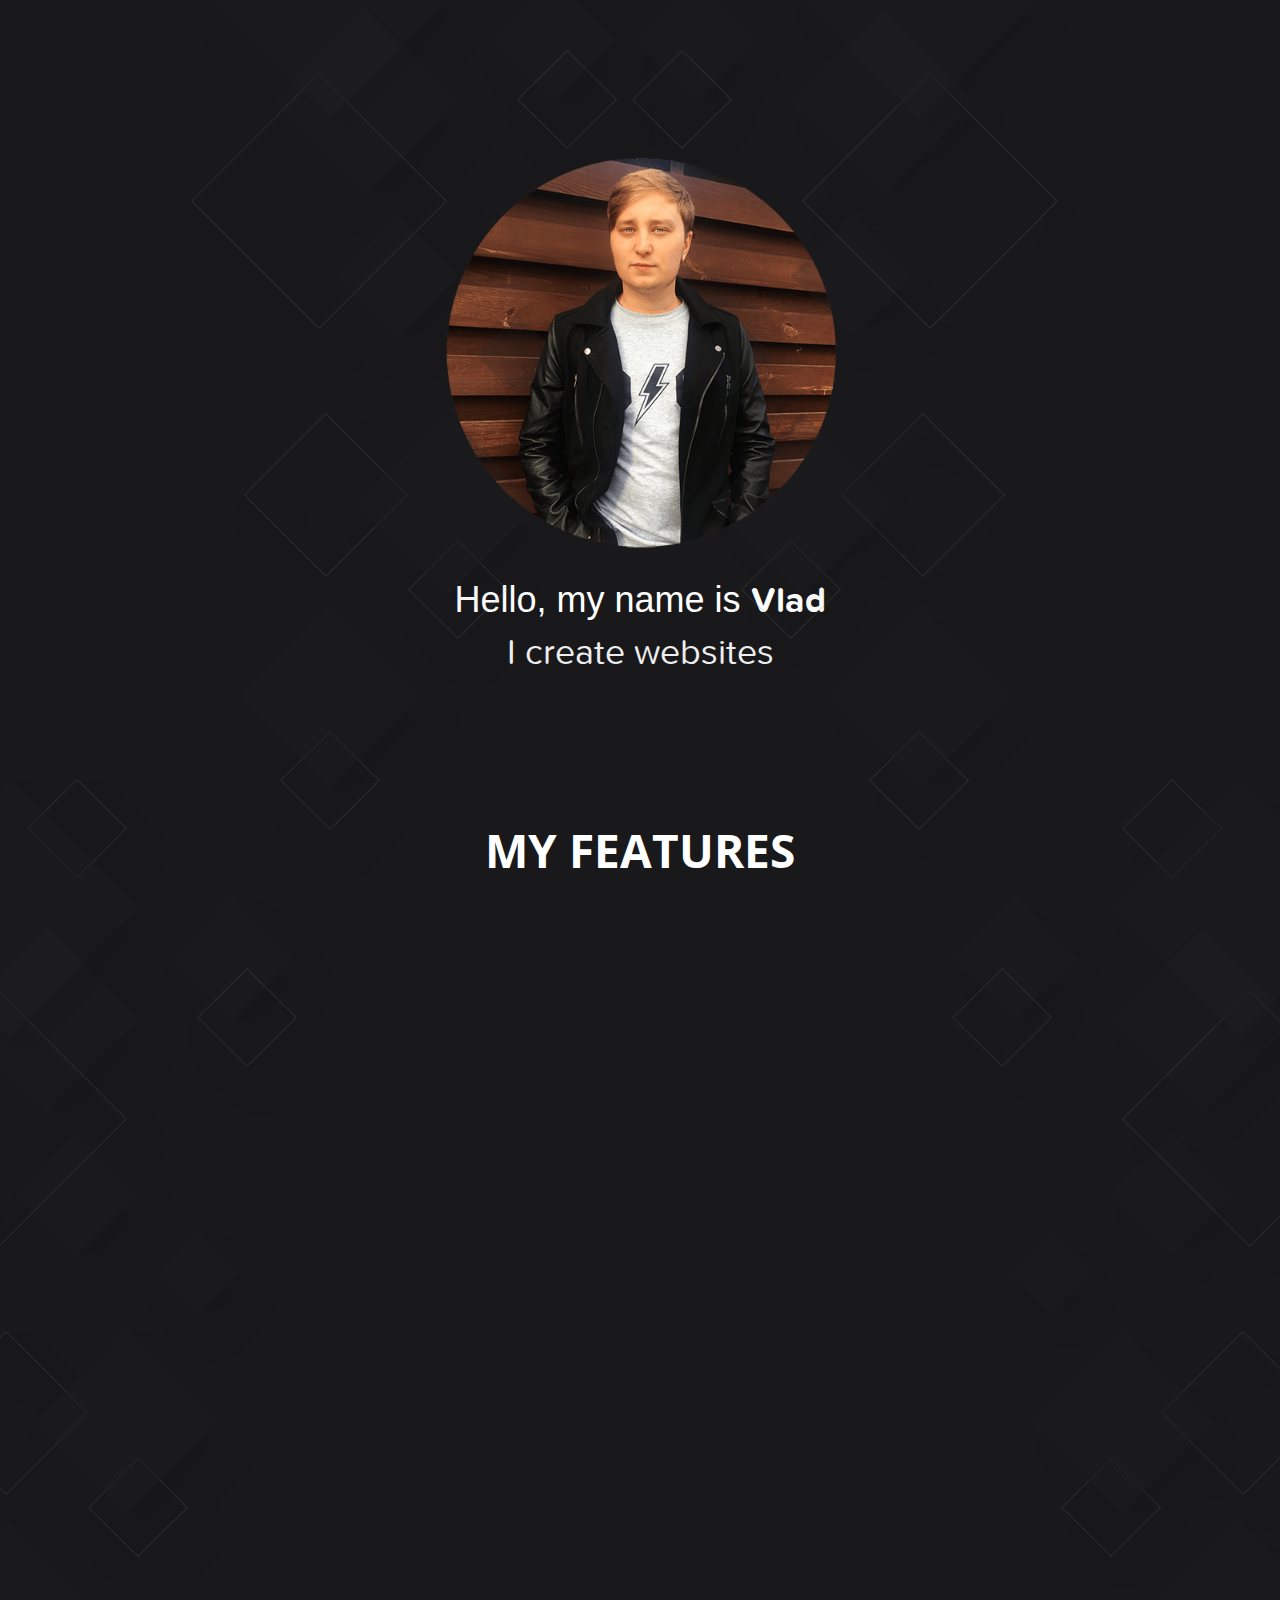
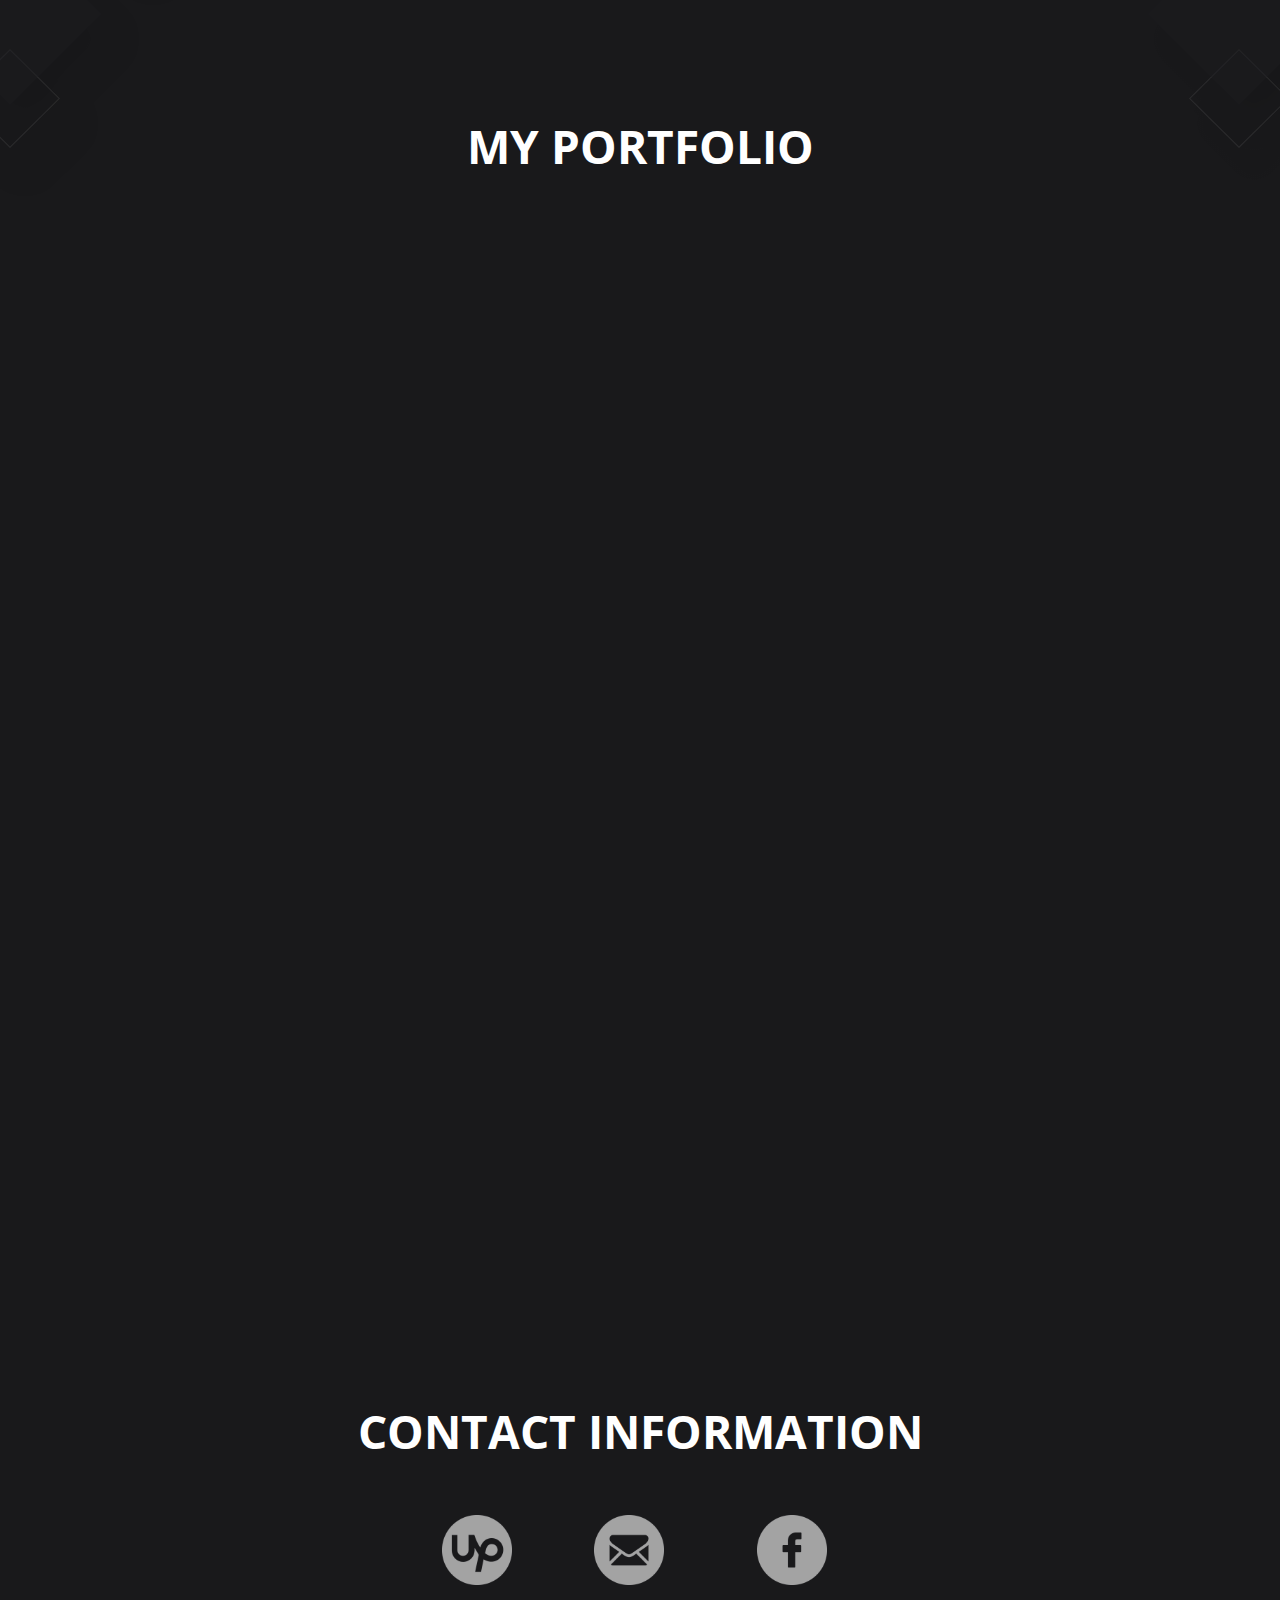
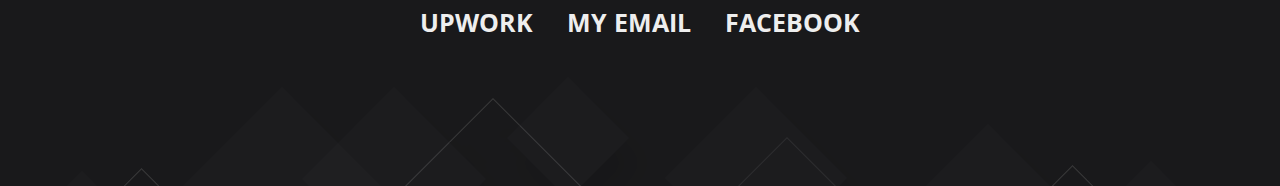
<file: portfolio-(final-version)/index.html>
<!DOCTYPE html>
<html lang="en">
  <head>
    <meta charset="utf-8">
    <meta http-equiv="X-UA-Compatible" content="IE=edge">
    <meta name="viewport" content="width=device-width, initial-scale=1">
    <link rel="apple-touch-icon" sizes="180x180" href="/img/favicons/apple-touch-icon.png">
    <link rel="icon" type="image/png" sizes="32x32" href="/img/favicons/favicon-32x32.png">
    <link rel="icon" type="image/png" sizes="16x16" href="/img/favicons/favicon-16x16.png">
    <link rel="manifest" href="/img/favicons/site.webmanifest">
    <link rel="mask-icon" href="/img/favicons/safari-pinned-tab.svg" color="#5bbad5">
    <link rel="shortcut icon" href="/img/favicons/favicon.ico">
    <meta name="msapplication-TileColor" content="#da532c">
    <meta name="msapplication-config" content="/img/favicons/browserconfig.xml">
    <meta name="theme-color" content="#ffffff">
    <title>Vlad Kachur</title>
    <link rel="stylesheet" href="css/bootstrap.min.css">
    <link href="css/style.min.css" rel="stylesheet">
    <link href="https://fonts.googleapis.com/css?family=Open+Sans:400,700" rel="stylesheet">
    <link href="https://unpkg.com/aos@2.3.1/dist/aos.css" rel="stylesheet">
    <!-- Global site tag (gtag.js) - Google Analytics -->
    <script async src="https://www.googletagmanager.com/gtag/js?id=UA-126461074-1"></script>
    <script>
      window.dataLayer = window.dataLayer || [];
      function gtag(){dataLayer.push(arguments);}
      gtag('js', new Date());
      gtag('config', 'UA-126461074-1');
    </script>
    <!-- HTML5 shim and Respond.js for IE8 support of HTML5 elements and media queries -->
    <!-- WARNING: Respond.js doesn't work if you view the page via file:// -->
    <!--[if lt IE 9]>
      <script src="https://oss.maxcdn.com/html5shiv/3.7.3/html5shiv.min.js"></script>
      <script src="https://oss.maxcdn.com/respond/1.4.2/respond.min.js"></script>
    <![endif]-->
  </head>
  <body>
      <img src="img/backgrounds/mobile-bg.png" class="visible-xs bg-image bg-mobile" alt="Background images">
      <img src="img/backgrounds/left-bg.png" class="hidden-xs bg-image bg-image-left slide-1" alt="Background images">
      <img src="img/backgrounds/right-bg.png" class="hidden-xs bg-image bg-image-right slide-1" alt="Background images">
      <section class="slide-01">
        <div class="container-fluid">
          <div class="container">
            <div class="row">
              <div class="col-lg-12">
                <img id="photo" class="img-responsive" src="img/photo-circle.png" alt="Vlad Kachur photo">
                <h1 class="first-line large-text text-center">Hello, my name is <span class="bold-text">Vlad</span></h1>
                <p class="second-line large-text text-center">I create websites</p>
              </div>
            </div>
          </div>
        </div>
      </section>


      <section class="slide-02">
        <img src="img/backgrounds/left-bg.png" class="hidden-xs bg-image bg-image-left" alt="Background images">
        <img src="img/backgrounds/right-bg.png" class="hidden-xs bg-image bg-image-right" alt="Background images">
        <div class="container">
          <div class="row">
            <div class="col-lg-12">
              <h2 class="text-center large-text" id="features-header">My features</h2>
            </div>
            <div class="col-lg-12">
              <div class="col-lg-4 col-md-4 col-sm-12 col-xs-12">
                <div class="feature-item" data-aos="fade-up" data-aos-duration="850">
                  <div class="rect-wrapper">
                      <img class="feature-img" src="img/features-icons/clear-code.png" alt="Clear code">
                    <h3 class="text-center bold-text" id="clearcode-text">Clear code</h3>
                  </div>
                  <hr class="separator-line">
                  <div class="text-wrapper">
                    <p>I write clear valid code. <br>I try to make my code understandable to others, use semantically correct names and not leave anything extra in the final code.</p>
                  </div>
                </div>
              </div>
              <div class="col-lg-4 col-md-4 col-sm-12 col-xs-12">
                <div class="feature-item" data-aos="fade-up" data-aos-duration="850" data-aos-delay="500">
                  <div class="rect-wrapper">
                      <img class="feature-img" src="img/features-icons/idea.png" alt="Idea">
                    <h3 class="text-center bold-text" id="idea-text">Idea</h3>
                  </div>
                  <hr class="separator-line">
                  <div class="text-wrapper">
                    <p>I always have several crazy ideas for the implementation of a particular task. If no ideas I call my best friend - Google.</p>
                  </div>
                </div>
              </div>
              <div class="col-lg-4 col-md-4 col-sm-12 col-xs-12">
                <div class="feature-item" data-aos="fade-up" data-aos-duration="850" data-aos-delay="1000">
                  <div class="rect-wrapper">
                      <img class="feature-img" src="img/features-icons/backups.png" alt="Backups">
                    <h3 class="text-center bold-text" id="backups-text">Backups</h3>
                  </div>
                  <hr class="separator-line">
                  <div class="text-wrapper">
                    <p>Yeah, I don't forget to do a backup before any action on a new or existing website. So don't worry that something can be broken.</p>
                  </div>
                </div>
              </div>
            </div>
            <div class="col-lg-12">
              <div class="col-lg-4 col-md-4 col-sm-12 col-xs-12">
                <div class="feature-item" data-aos="fade-up" data-aos-duration="550" data-aos-delay="300">
                  <div class="rect-wrapper">
                      <img class="feature-img" src="img/features-icons/modern-tools.png" alt="Modern Tools">
                    <h3 class="text-center bold-text" id="moderntools-text">Modern Tools</h3>
                  </div>
                  <hr class="separator-line">
                  <div class="text-wrapper">
                    <p>For development, I use a lot of different frameworks that allow me to achieve results quickly and efficiently.</p>
                  </div>
                </div>
              </div>
              <div class="col-lg-4 col-md-4 col-sm-12 col-xs-12">
                <div class="feature-item" data-aos="fade-up" data-aos-duration="550" data-aos-delay="800">
                  <div class="rect-wrapper">
                      <img class="feature-img" src="img/features-icons/attention-to-details.png" alt="Attention to details">
                    <h3 class="text-center bold-text" id="details-text">Attention to details</h3>
                  </div>
                  <hr class="separator-line">
                  <div class="text-wrapper">
                    <p>I always try to make everything perfect as possible. Sometimes I implement several variants of the item. In this case, the client can choose the best option.</p>
                  </div>
                </div>
              </div>
              <div class="col-lg-4 col-md-4 col-sm-12 col-xs-12">
                <div class="feature-item" data-aos="fade-up" data-aos-duration="550" data-aos-delay="1300">
                  <div class="rect-wrapper">
                      <img class="feature-img" src="img/features-icons/optimization.png" alt="Optimization">
                    <h3 class="text-center bold-text" id="optimization-text">Optimization</h3>
                  </div>
                  <hr class="separator-line">
                  <div class="text-wrapper">
                    <p>I never forget about optimization. It starts with the compression of images and completes with the minimization of the output files.</p>
                  </div>
                </div>
              </div>
            </div>
          </div>
        </div>
      </section>


      <section class="slide-03">
        <div class="container">
          <div class="row">
            <h2 class="large-text text-center" id="porfolio-header">My portfolio</h2>
            <div class="flex-container ">
              <div class="col-lg-4 col-md-4 col-sm-12 col-xs-12">
                <div class="portfolio-item" data-aos="zoom-in-up" data-aos-duration="700">
                  <figure class="portfolio-cover-wrapper">
                    <img class="portfolio-cover" src="img/portfolio-covers/DeepSpace.jpg" alt="Deep Space Landing page for mobile game">
                  </figure>
                  <div class="item-description">
                    <h3 class="description-header text-center">Deep Space</h3>
                    <hr class="portfolio-hr">
                    <p class="description-text text-center">It's a promo website for the mobile game. I used many interesting effects in this project, and in this case, this is helped to imagine and plunged into infinite Deep Space</p>
                    <a href="https://deepspace.vladkachur.space" target="_blank" class="myBtn" title="Deep Space Landing page">View</a>
                  </div>
                </div>
              </div>
              <div class="col-lg-4 col-md-4 col-sm-12 col-xs-12">
                <div class="portfolio-item" data-aos="zoom-in-up" data-aos-duration="700">
                  <figure class="portfolio-cover-wrapper">
                      <img class="portfolio-cover" src="img/portfolio-covers/HealtyLife.jpg" alt="HealtyLife Landing page">
                  </figure>
                  <div class="item-description">
                    <h3 class="description-header text-center">HealtyLife</h3>
                    <hr class="portfolio-hr">
                    <p class="description-text text-center">It's a story about very important and very necessary the vitamin C. This site will tell you about how important to add this vitamin to your daily meals</p>
                    <a href="http://healthylife.vladkachur.space" target="_blank" class="myBtn" title="HealtyLife Landing page">View</a>
                  </div>
                </div>
              </div>
              <div class="col-lg-4 col-md-4 col-sm-12 col-xs-12">
                <div class="portfolio-item" data-aos="zoom-in-up" data-aos-duration="700">
                  <figure class="portfolio-cover-wrapper">
                    <img class="portfolio-cover" src="img/portfolio-covers/Stek-LP.jpg" alt="Stek Landing page">
                  </figure>
                  <div class="item-description">
                    <h3 class="description-header text-center">Stek</h3>
                    <hr class="portfolio-hr">
                    <p class="description-text text-center">Stek it's a studio of handmade ceramic. This landing page shows an example of handmade artworks and the list of some products</p>
                    <a href="https://promo.stek.in.ua/" target="_blank" class="myBtn" title="Stek Landing page">View</a>
                  </div>
                </div>
              </div>
              <div class="col-lg-4 col-md-4 col-sm-12 col-xs-12">
                <div class="portfolio-item" data-aos="zoom-in-up" data-aos-duration="700">
                  <figure class="portfolio-cover-wrapper">
                    <img class="portfolio-cover" src="img/portfolio-covers/Don-Divan.jpg" alt="Don-Divan - furniture store">
                  </figure>
                  <div class="item-description">
                    <h3 class="description-header text-center">Don-Divan</h3>
                    <hr class="portfolio-hr">
                    <p class="description-text text-center">Furniture store Don-Divan created via OpenCart. I customized an existing theme from start to finish
                        and added all important stuff like Google reCaptcha, SSL certificate, Google Analytics</p>
                    <a href="https://don-divan.rv.ua/" target="_blank" class="myBtn" title="Don-Divan - furniture store">View</a>
                  </div>
                </div>
              </div>
              <div class="col-lg-4 col-md-4 col-sm-12 col-xs-12">
                <div class="portfolio-item" data-aos="zoom-in-up" data-aos-duration="700">
                  <figure class="portfolio-cover-wrapper">
                    <img class="portfolio-cover" src="img/portfolio-covers/Stek-shop.jpg" alt="Stek - Handmade ceramic shop">
                  </figure>
                  <div class="item-description">
                    <h3 class="description-header text-center">Stek Online Store</h3>
                    <hr class="portfolio-hr">
                    <p class="description-text text-center">Stek Online Store created via OpenCart where I customized an existing theme, changed some styles and added all stuff which is needed to online store</p>
                    <a href="https://stek.in.ua/" target="_blank" class="myBtn" title="Stek - Handmade ceramic shop">View</a>
                  </div>
                </div>
              </div>
            </div>

          </div>
        </div>
      </section>


      <section class="slide-04">
        <div class="container">
          <div class="row">
            <h2 class="text-center" id="contacts-header">Contact information</h2>
            <div class="col-lg-12">
              <div class="social-items-wrapper">
                <div class="social-item">
                  <a href="https://www.upwork.com/o/profiles/users/_~0198cc79cdec2211e2/" target="_blank" title="My Upwork page">
                    <img src="img/social/upwork.png" alt="Upwork">
                    <h3 class="social-item-title">Upwork</h3>
                  </a>
                </div>
                <div class="social-item email">
                  <div class="bt-launch" data-toggle="modal" data-target="#myModal">
                    <img src="img/social/email.png" alt="Email">
                    <h3 class="social-item-title">My email</h3>
                  </div>
                </div>
                <div class="social-item display-none">
                  <a href="https://www.facebook.com/profile.php?id=100001428313861" target="_blank" title="Facebook">
                    <img src="img/social/facebook.png" alt="My Facebook page">
                    <h3 class="social-item-title">Facebook</h3>
                  </a>
                </div>
              </div>
            </div>
          </div>
        </div>

        <!-- Modal -->
        <div class="modal fade" id="myModal" tabindex="-1" role="dialog" aria-labelledby="myModalLabel">
          <div class="modal-dialog" role="document">
            <div class="modal-content">
              <div class="modal-header">
                <button type="button" class="close" data-dismiss="modal" aria-label="Close"><span aria-hidden="true">X</span></button>
                <h4 class="modal-title text-center" id="myModalLabel">This is my email</h4>
                <img src="img/social/email-modal.png" alt="My Email">
                <h3 class="modal-email text-center">kachur.vladyslav@gmail.com</h3>
              </div>
            </div>
          </div>
        </div>
      </section>


      <footer></footer>

      <script src="https://ajax.googleapis.com/ajax/libs/jquery/1.12.4/jquery.min.js"></script>
      <script src="js/bootstrap.min.js"></script>
      <script src="https://unpkg.com/aos@2.3.1/dist/aos.js"></script>
      <script>AOS.init();</script>
  </body>
</html>
</file>
<file: portfolio-(final-version)/css/style.min.css>
@font-face{font-family:'Proxima Soft Regular';src:url('../fonts/Proxima Soft Regular.ttf');font-weight:400;font-style:normal}
@font-face{font-family:'Proxima Soft Bold';src:url('../fonts/Proxima Soft Bold.ttf');font-weight:700;font-style:normal}
p{font-family:'Proxima Soft Regular';font-size:25px;color:#eee}
.bold-text{font-family:'Proxima Soft Bold'}
.text-center{text-align:center}
.large-text{font-size:36px}
body{background-color:#19191b;overflow-x:hidden}
a:focus,a:hover{text-decoration:none;color:#fff}
.slide-01{height:768px;overflow:hidden}
.bg-image.bg-image-left.slide-1{left:170px;top:-150px}
.bg-image.bg-image-right.slide-1{right:170px;top:-150px}
#photo{padding-top:150px;width:400px;display:block;margin:0 auto}
hr.separator-line{width:60px;align-items:center;margin-top:15px;margin-bottom:15px}
.first-line{margin-bottom:0;color:#fff;font-weight:normal}
.second-line{margin-top:0}
#features-header,#porfolio-header,#contacts-header{margin-top:50px;margin-bottom:50px;font-weight:700;font-size:46px;text-transform:uppercase;color:#fff;font-family:'Open Sans',sans-serif}
.bg-image{position:absolute;z-index:1;opacity:.6}
.bg-image.bg-image-left{left:-150px}
.bg-image.bg-image-right{right:-150px}
#porfolio-header{margin-bottom:0}
.rect-wrapper{background-color:#19191b;-webkit-border-radius:15px 15px 0 0;-moz-border-radius:15px 15px 0 0;border-radius:15px 15px 0 0;margin:0 auto}
.rect-wrapper h3{color:#fff;margin:0;font-family:'Open Sans',sans-serif;text-transform:uppercase;font-weight:700}
.text-wrapper{margin:0 auto;height:200px;background-color:#19191b}
.text-wrapper p{color:#cacaca;line-height:1.3;text-align:center;margin:0 10px 10px;font-size:20px;font-family:'Open Sans',sans-serif}
#clearcode-text{padding-top:10px}
#idea-text,#backups-text,#moderntools-text,#details-text,#optimization-text{padding-top:10px}
.feature-item{height:300px;margin-bottom:40px}
.feature-img{height:75px;display:block;margin:0 auto}
.slide-03{margin-top:50px;padding-bottom:50px}
.portfolio-item{width:350px;height:530px;margin:0 auto;margin-top:30px;background-color:#29292b;border-radius:15px 15px 0 0;-webkit-box-shadow:10px 17px 35px 12px rgba(0,0,0,0.18);-moz-box-shadow:10px 17px 35px 12px rgba(0,0,0,0.18);box-shadow:10px 17px 35px 12px rgba(0,0,0,0.18)}
.portfolio-item:hover{-webkit-box-shadow:10px 17px 35px 12px rgba(0,0,0,0.25);-moz-box-shadow:10px 17px 35px 12px rgba(0,0,0,0.25);box-shadow:10px 17px 35px 12px rgba(0,0,0,0.25)}
.portfolio-cover-wrapper{overflow:hidden;position:relative;border-radius:15px 15px 0 0;-webkit-box-shadow:10px 17px 35px 12px rgba(0,0,0,0.18);-moz-box-shadow:10px 17px 35px 12px rgba(0,0,0,0.18);box-shadow:10px 17px 35px 12px rgba(0,0,0,0.18)}
.portfolio-cover{-webkit-transition:all 1s;transition:all 1s;-webkit-transition-timing-function:ease;transition-timing-function:ease}
.portfolio-item:hover .portfolio-cover{transform:scale(1.15);-webkit-transition:all .7s;transition:all .7s;-webkit-transition-timing-function:ease;transition-timing-function:ease}
.portfolio-item img{width:350px;height:200px}
.description-header{font-weight:700;color:#fff;font-family:'Open Sans',sans-serif;text-transform:uppercase;font-size:24px;padding:0 10px}
.description-text{color:#cacaca;font-size:18px;font-family:'Open Sans',sans-serif;padding:0 15px}
.portfolio-hr{width:200px;margin-top:15px;margin-bottom:15px;align:center}
.myBtn{display:inline-block;color:#fff;background:#29292b;padding:15px 60px;margin:0 0 10px 100px;position:absolute;bottom:15px;-webkit-transition:all .3s;-moz-transition:all .3s;transition:all .3s;-webkit-border-radius:15px;-moz-border-radius:15px;border-radius:5px;border:1px solid #fff;font-family:'Open Sans',sans-serif;font-weight:700;text-transform:uppercase}
.myBtn:hover,.myBtn:active{text-decoration:none;color:#fff;background:#19191b}
.flex-container{display:flex;flex-wrap:wrap;flex-direction:row;justify-content:center}
.social-items-wrapper{text-align:center}
.social-item{display:inline-block;padding:0 15px}
.social-item:hover{cursor:pointer}
.social-item img{width:70px;opacity:.6;transition:all .5s;-webkit-transition:all .5s;-moz-transition:all .5s}
.social-item img:hover{opacity:1;cursor:pointer;transition:all .5s;-webkit-transition:all .5s;-moz-transition:all .5s}
.social-item-title{margin-top:20px;text-transform:uppercase;font-weight:700;font-family:'Open Sans',sans-serif;font-size:25px;color:#eee}
footer{background-image:url(../img/backgrounds/footer.png);height:120px}
.modal-content{background-color:#252525;color:#fff}
#myModal .btn.btn-default{color:#fff;background-color:#252525;border-color:#ccc}
#myModal .btn.btn-default:hover{background:#19191b}
#myModal .modal-header{border-bottom:none;padding-top:20px}
#myModal .modal-email{padding-bottom:30px}
#myModal .modal-title{text-transform:uppercase;font-weight:700;padding-top:30px}
#myModal .close{color:#fff;opacity:.6;float:right;background-color:#252525;border:none}
#myModal .close span{font-weight:700}
#myModal .close:hover{color:#fff;opacity:1}
#myModal img{display:block;width:70px;margin:20px auto}
@media screen and (max-width: 768px) {
#photo{padding-top:75px}
.slide-01{height:auto}
.bg-image.bg-image-right.slide-1{right:0}
#features-header,#porfolio-header,#contacts-header{font-size:38px}
.text-wrapper{height:auto}
.feature-item{height:auto}
.portfolio-item{width:300px}
.portfolio-item img{width:300px;height:auto}
.myBtn{margin-left:75px}
.social-item-title{font-size:20px}
.bg-image.bg-mobile{top:0;left:0;opacity:.75}
.feature-item[data-aos][data-aos]{transition-delay:200ms!important}
}
@media screen and (max-width: 992px) {
.bg-image{z-index:0}
}
</file>
